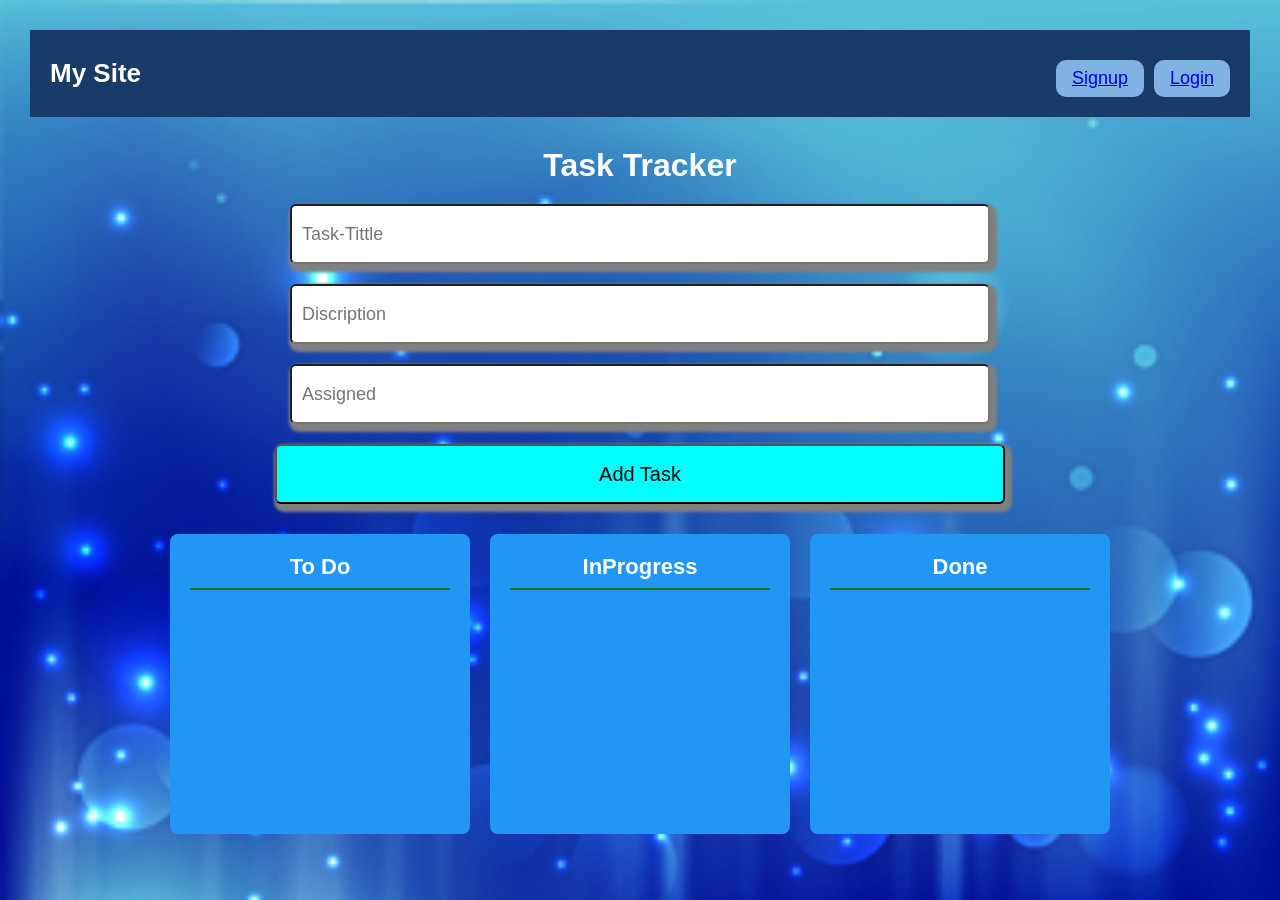
<file: success.html>
<!DOCTYPE html>
<html lang="en">

<head>
  <meta charset="UTF-8">
  <meta name="viewport" content="width=device-width, initial-scale=1.0">
  <title>Hackhaton</title>
  <link rel="stylesheet" href="success.css">

</head>

<body>

  <div class="container">


    <nav class="navbar">
      <h1>My Site</h1>
      <div class="navbar-buttons">
        <button><a href="index.html">Signup</a></button>
        <button><a href="login.html">Login</a></button>
      </div>
    </nav>
    <form id="createForm">
      <div class="main">

        <h1>Task Tracker</h1>

        <input type="text" placeholder="Task-Tittle" id="task-Tittle">

        <input type="text" placeholder="Discription" id="discription">

        <input type="text" placeholder="Assigned" id="assigned">


        <button id="addButton">Add Task</button>

    </form>
  </div>


  <div class="board">
    <div class="column" id="todo">
      <h2>To Do</h2>
    </div>
    <div class="column" id="inprogress">
      <h2>InProgress</h2>
    </div>
    <div class="column" id="done">
      <h2>Done</h2>
    </div>
  </div>



  </div>


  <script type="module" src="success.js"></script>
</body>

</html>
</file>
<file: success.css>
* {
  margin: 0;
  padding: 0;
  box-sizing: border-box;
}

body {
  background-image: url(pngtree-blue-abstract-background-business-image_564246.jpg);
  background-size: cover;
  background-repeat: no-repeat;
  font-family: Arial, sans-serif;
  padding: 30px;
}

.navbar {
  display: flex;
  justify-content: space-between;
  align-items: center;
  background-color: rgb(24, 59, 104);
  padding: 20px;
  flex-wrap: wrap;
}

.navbar h1 {
  color: white;
  font-size: 26px;
}

.navbar-buttons {
  display: flex;
  gap: 10px;
  margin-top: 10px;
}

.navbar-buttons button {
  padding: 8px 16px;
  font-size: 18px;
  border: none;
  border-radius: 10px;
  background-color: #80b2e4;
  color: white;
  cursor: pointer;
  transition: background-color 0.3s;
}

.navbar-buttons button:hover {
  background-color: #777;
}


.main > h1 {
  color: white;
  text-align: center;
  margin-top: 30px;
}


.main input {
  width: 100%;
  max-width: 700px;
  height: 60px;
  margin: 20px auto;
  display: block;
  padding: 10px;
  font-size: 18px;
  border-radius: 6px;
  box-shadow: gray 3px 4px 3px 4px;
}

/* Add Task Button */

.main button {
  background-color: aqua;
  width: 100%;
  max-width: 730px;
  height: 60px;
  margin: 20px auto 30px auto;
  display: block;
  font-size: 20px;
  border-radius: 6px;
  box-shadow: gray 3px 4px 3px 4px;
  cursor: pointer;
}


.board {
  display: flex;
  gap: 20px;
  justify-content: center;
  flex-wrap: wrap;
  margin-top: 20px;
}


.column {
  background-color: whitesmoke;
  padding: 20px;
  border-radius: 8px;
  width: 100%;
  max-width: 300px;
  min-height: 300px;
  display: flex;
  flex-direction: column;
  gap: 10px;
  box-sizing: border-box;
  margin-bottom: 20px;
}

.column h2 {
  text-align: center;
  margin-bottom: 15px;
  border-bottom: 2px solid #1e7221;
  padding-bottom: 8px;
  font-size: 22px;
}


#todo {
  background-color:#2196F3;
}

#todo > h2 {
  color: white;
  cursor: pointer;
}

#inprogress {
  background-color:#2196F3 ;
}

#inprogress > h2 {
  color:white;
  cursor: pointer;
}

#done {
  background-color:#2196F3;
}

#done > h2 {
  color: white;
  cursor: pointer;
}


@media (max-width: 768px) {
  .navbar {
    flex-direction: column;
    align-items: flex-start;
  }

  .navbar-buttons {
    justify-content: center;
    width: 100%;
  }

  .main input,
  .main button {
    width: 90%;
  }
}

@media (max-width: 480px) {
  .navbar h1 {
    font-size: 22px;
  }

  .navbar-buttons button {
    font-size: 16px;
    padding: 6px 12px;
  }

  .column h2 {
    font-size: 18px;
  }
}
</file>
